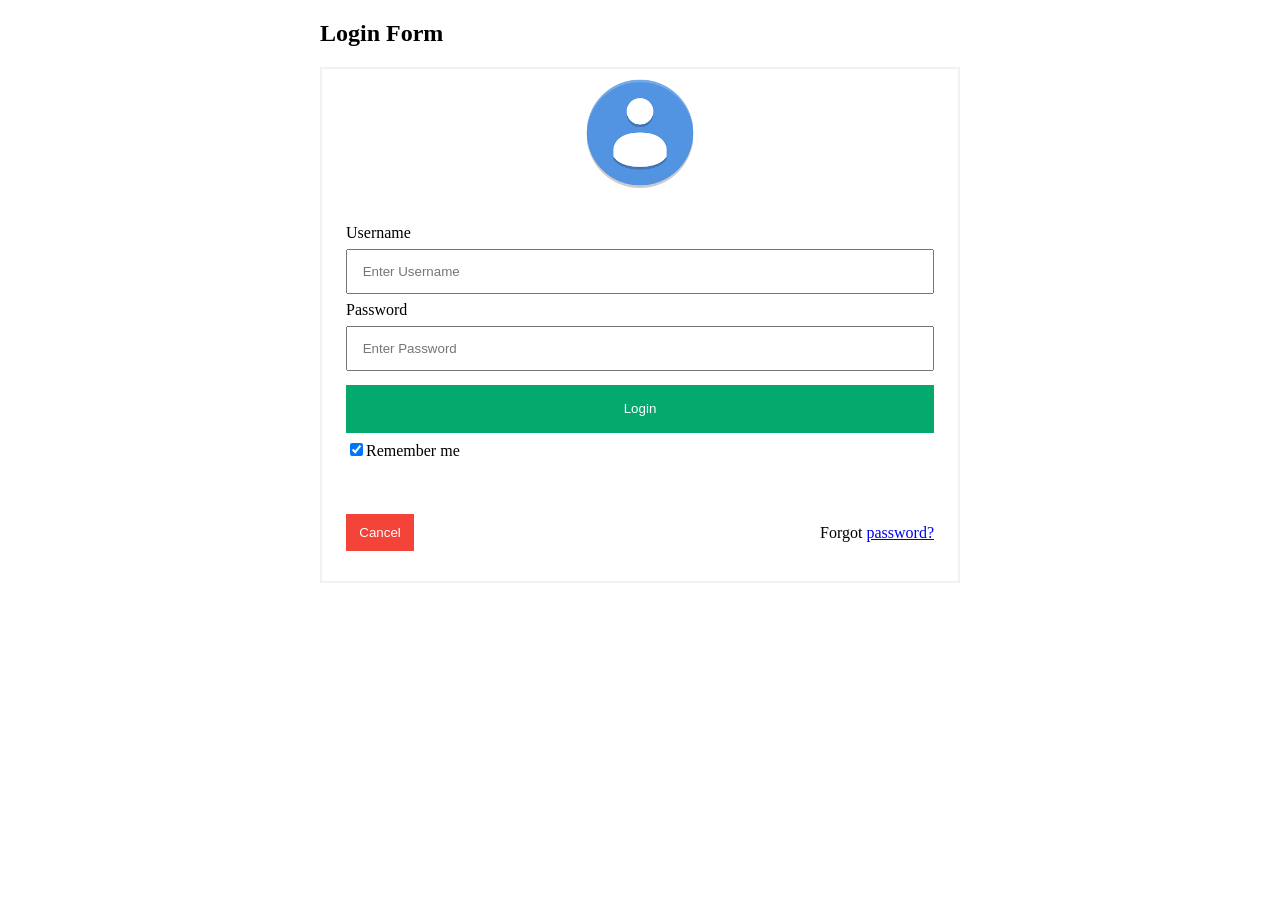
<file: login-forms/index.html>
<!DOCTYPE html>
<html lang="en">
<head>
    <meta charset="UTF-8">
    <meta name="viewport" content="width=device-width, initial-scale=1.0">
    <title>Login Form</title>
    <link rel="stylesheet" href="style.css">
</head>
<body>
    <div class="form-container">
        <h2>Login Form</h2>
        <form action="" method="post">
            <div class="img">
                <img src="avatar.png" alt="avatar" class="avatar" width="20%"> 
            </div>
            <div class="container">
                <label for="userName">Username</label>
                <input type="text" placeholder="Enter Username" name="userName" required>

                <label for="password">Password</label>
                <input type="password" placeholder="Enter Password" name="password" required>

                <button type="submit">Login</button>
                <label>  
                    <input type="checkbox" checked="checked" name="remember">Remember me
                </label>
            </div>
            <div class="container">
                <button type="button" class="cancelbtn">Cancel</button>
                <span class="password">Forgot <a href="#">password?</a></span>
            </div>
        </form>
    </div>
</body>
</html>
</file>
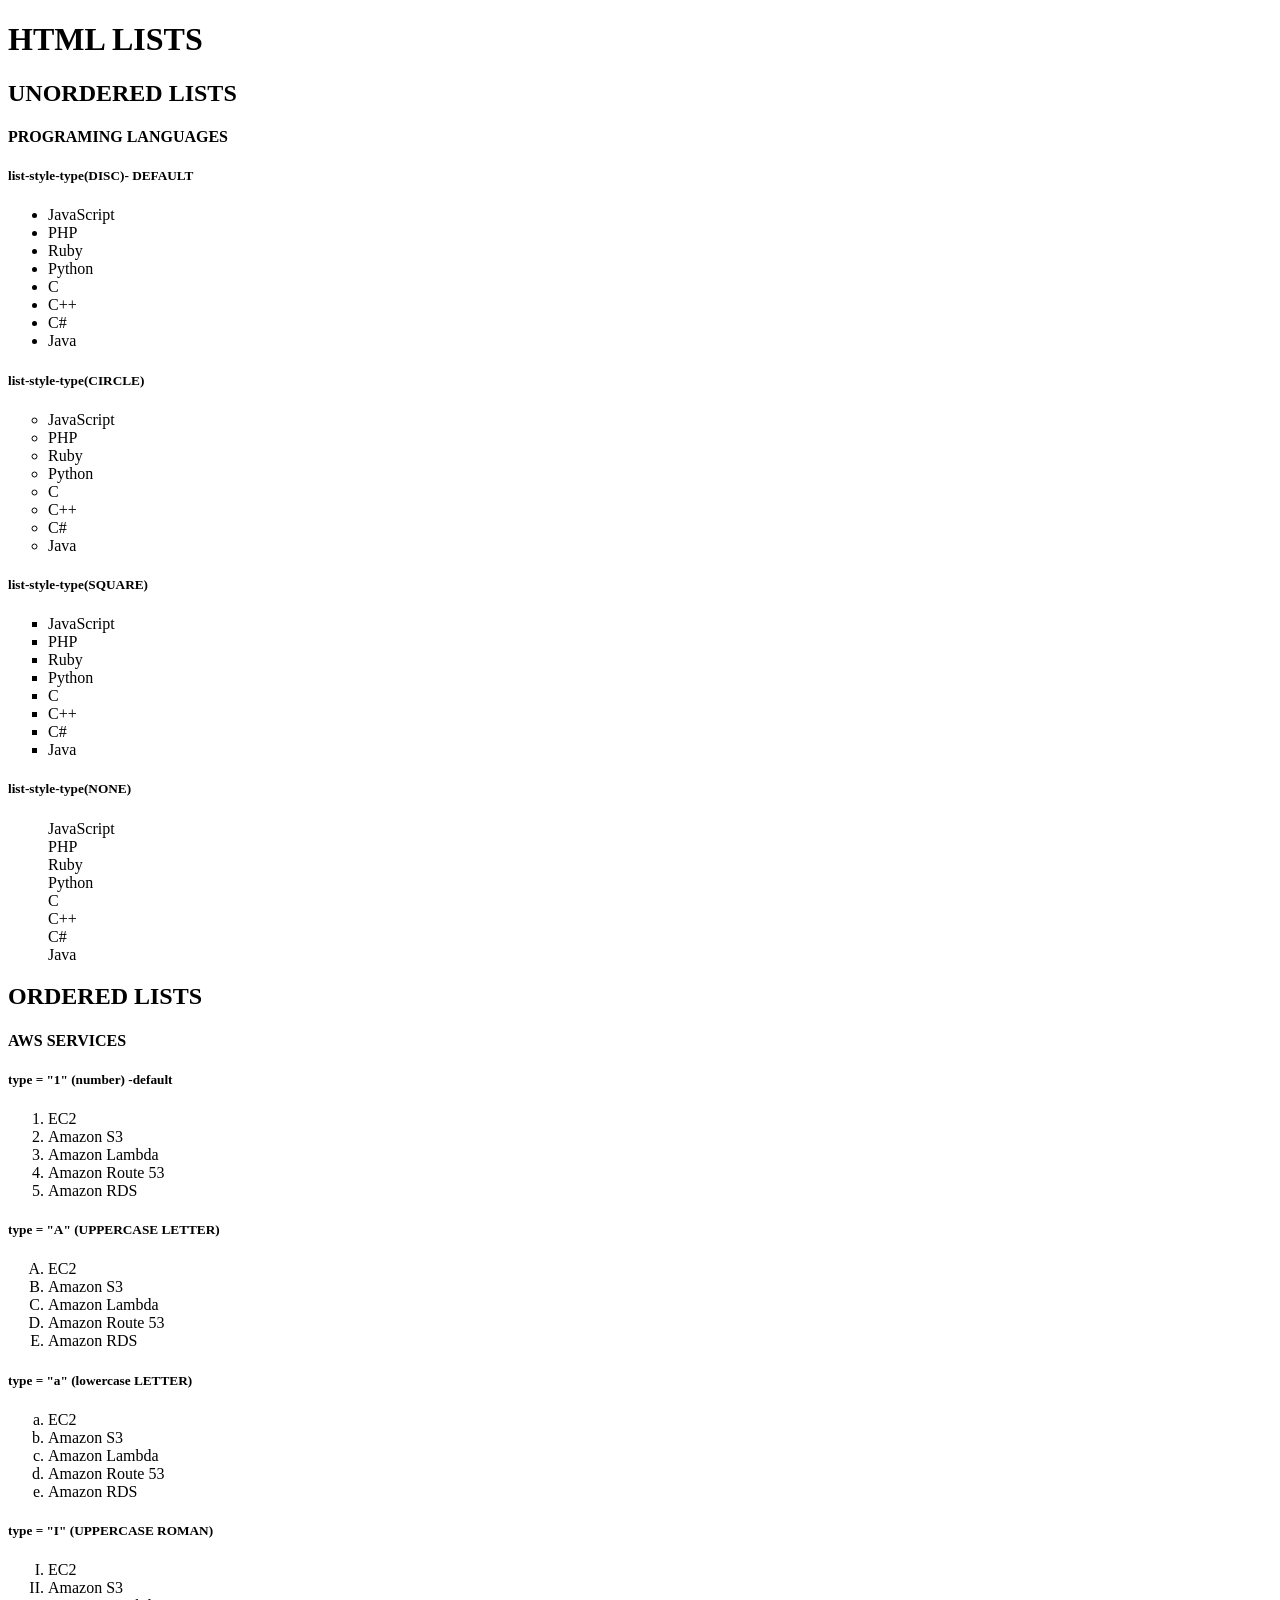
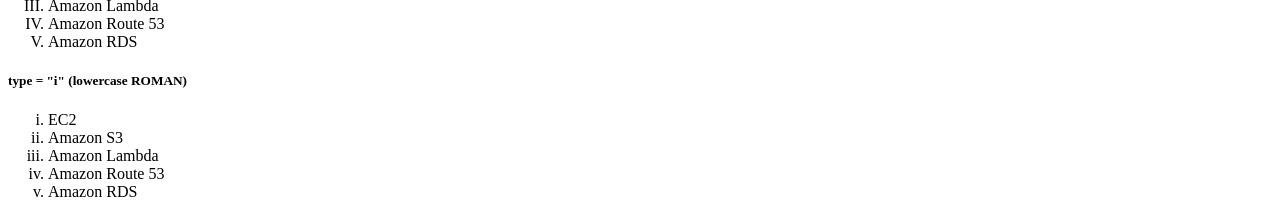
<file: lists/1_lists/index.html>
<!DOCTYPE html>
<html lang="en">
<head>
    <meta charset="UTF-8">
    <meta name="viewport" content="width=device-width, initial-scale=1.0">
    <title>HTML LISTS</title>
</head>
<body>
    <h1>HTML LISTS</h1>
    <h2> UNORDERED LISTS</h2>
    <h4>PROGRAMING LANGUAGES</h4>
    
    <h5>list-style-type(DISC)- DEFAULT</h5>
    <ul>
        <li>JavaScript</li>
        <li>PHP</li>
        <li>Ruby</li>
        <li>Python</li>
        <li>C</li>
        <li>C++</li>
        <li>C#</li>
        <li>Java</li>
    </ul>

    <h5>list-style-type(CIRCLE)</h5>
    <ul style="list-style-type: circle;">
        <li>JavaScript</li>
        <li>PHP</li>
        <li>Ruby</li>
        <li>Python</li>
        <li>C</li>
        <li>C++</li>
        <li>C#</li>
        <li>Java</li>
    </ul>

    <h5>list-style-type(SQUARE)</h5>
    <ul style="list-style-type: square;">
        <li>JavaScript</li>
        <li>PHP</li>
        <li>Ruby</li>
        <li>Python</li>
        <li>C</li>
        <li>C++</li>
        <li>C#</li>
        <li>Java</li>
    </ul>

    <h5>list-style-type(NONE)</h5>
    <ul style="list-style-type: none;">
        <li>JavaScript</li>
        <li>PHP</li>
        <li>Ruby</li>
        <li>Python</li>
        <li>C</li>
        <li>C++</li>
        <li>C#</li>
        <li>Java</li>
    </ul>

    <h2>ORDERED LISTS</h2>
    <h4>AWS SERVICES</h4>

    <h5>type = "1" (number) -default</h5>
    <ol>
        <li>EC2</li>
        <li>Amazon S3</li>
        <li>Amazon Lambda</li>
        <li>Amazon Route 53</li>
        <li>Amazon RDS </li>
    </ol>

    <h5>type = "A" (UPPERCASE LETTER) </h5>
    <ol type="A">
        <li>EC2</li>
        <li>Amazon S3</li>
        <li>Amazon Lambda</li>
        <li>Amazon Route 53</li>
        <li>Amazon RDS </li>
    </ol>

    <h5>type = "a" (lowercase LETTER) </h5>
    <ol type="a">
        <li>EC2</li>
        <li>Amazon S3</li>
        <li>Amazon Lambda</li>
        <li>Amazon Route 53</li>
        <li>Amazon RDS </li>
    </ol>

    <h5>type = "I" (UPPERCASE ROMAN) </h5>
    <ol type="I">
        <li>EC2</li>
        <li>Amazon S3</li>
        <li>Amazon Lambda</li>
        <li>Amazon Route 53</li>
        <li>Amazon RDS </li>
    </ol>

    <h5>type = "i" (lowercase ROMAN) </h5>
    <ol type="i">
        <li>EC2</li>
        <li>Amazon S3</li>
        <li>Amazon Lambda</li>
        <li>Amazon Route 53</li>
        <li>Amazon RDS </li>
    </ol>
</body>
</html>
</file>
<file: login-forms/style.css>
* {
    box-sizing: border-box;
}

body {
    margin: 0em;
    padding: 0em;
}

.form-container {
    width: 50%;
    margin: 0 auto;
}

.container {
    padding: 1.5em;
}

form {
    border: 2px solid #f1f1f1;
}

input[type=text], input[type=password] {
    width: 100%;
    padding: 1em 1.1em;
    margin: .5em 0;
    display: inline-block;
    border: 1px splid #c1c1c1;
    box-sizing: border-box;
}

button {
    color: white;
    background-color: #04aa6d;
    margin: .5em 0;
    padding: 1.25em 1.5em;
    border: none;
    cursor: pointer;
    border: none;
    width: 100%;
}

button:hover {
    opacity: 0.8;
}

.cancelbtn {
    width: auto;
    padding: .8em 1em;
    background-color: #f44339;
}

.img {
    text-align: center;
}

img.avatar {
    border-radius: 50%;
}

span.password {
    float: right;
    padding-top: 1em;
}

/* break point */

@media  screen and (max-width: 680px) {
    span.password {
        display: block;
        float: none;
    }

    .cancelbtn {
        width: 100%;
    }
    .form-container {
        width: 100%;
    }
}
</file>
